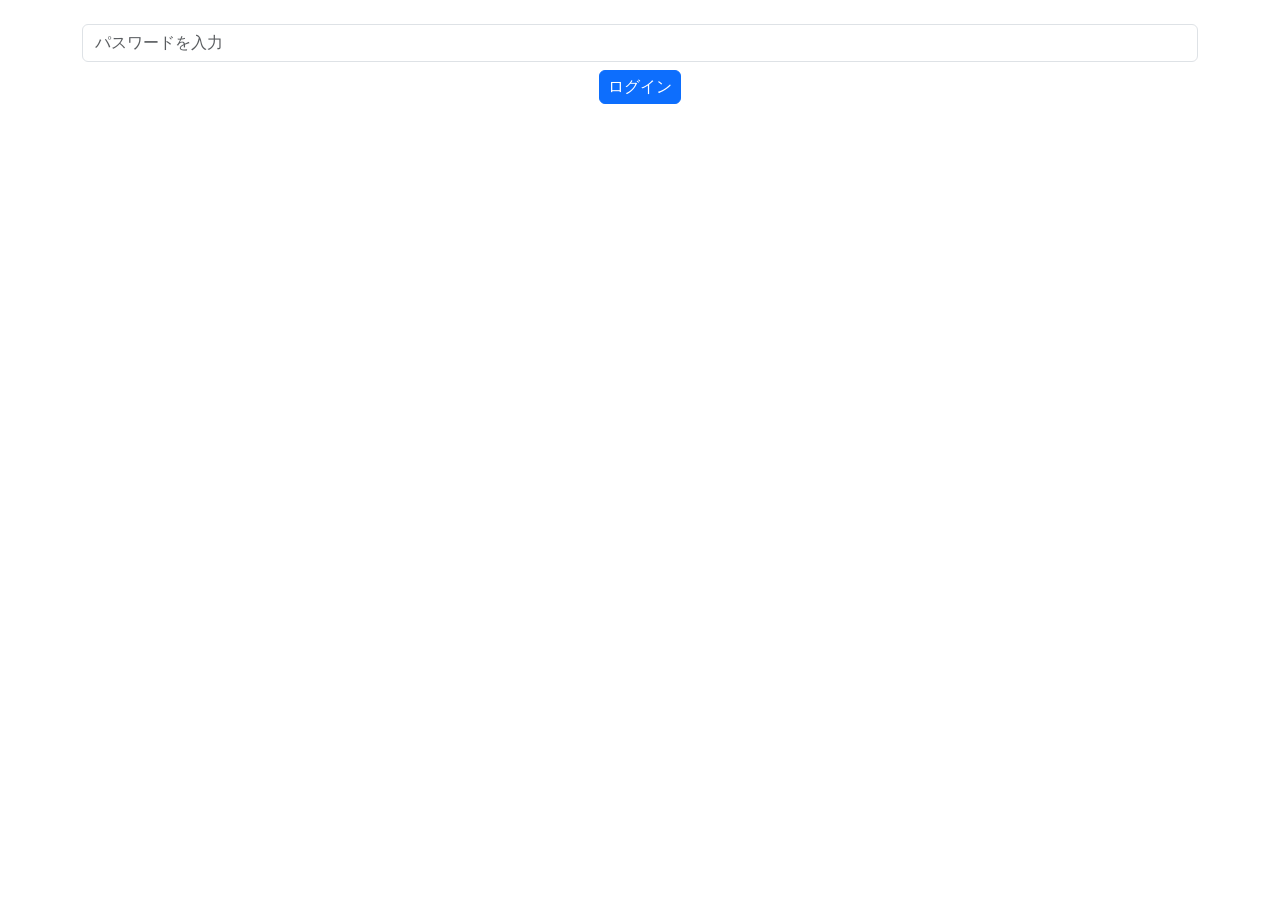
<file: docs/index.html>
<!doctype html><html lang=""><head><meta charset="utf-8"><meta http-equiv="X-UA-Compatible" content="IE=edge"><meta name="viewport" content="width=device-width,initial-scale=1"><meta name="apple-mobile-web-app-capable" content="yes"><meta name="apple-mobile-web-app-status-bar-style" content="black-translucent"><link rel="apple-touch-icon" href="tendon-icon.png"><link href="https://cdn.jsdelivr.net/npm/bootstrap@5.3.3/dist/css/bootstrap.min.css" rel="stylesheet" integrity="sha384-QWTKZyjpPEjISv5WaRU9OFeRpok6YctnYmDr5pNlyT2bRjXh0JMhjY6hW+ALEwIH" crossorigin="anonymous"/><link rel="icon" href="favicon.ico"><title>てんどん</title><script defer="defer" src="js/chunk-vendors.89004679.js"></script><script defer="defer" src="js/index.d2ecc6b3.js"></script><link href="css/index.8a0a1db7.css" rel="stylesheet"></head><body><noscript><strong>We're sorry but てんどん doesn't work properly without JavaScript enabled. Please enable it to continue.</strong></noscript><div id="app"></div></body></html>
</file>
<file: docs/css/index.8a0a1db7.css>
.cloze[data-v-85a24ef0]{cursor:pointer;background-color:#f0f0f0;padding:2px 4px;border-radius:4px;margin:0 2px;transition:background-color .2s}.cloze[data-v-85a24ef0]:hover{background-color:#e0e0e0}.hidden[data-v-85a24ef0]{opacity:0}.navigation[data-v-85a24ef0]{margin-top:16px}button[data-v-85a24ef0]{margin:0 8px;padding:4px 8px}
</file>
